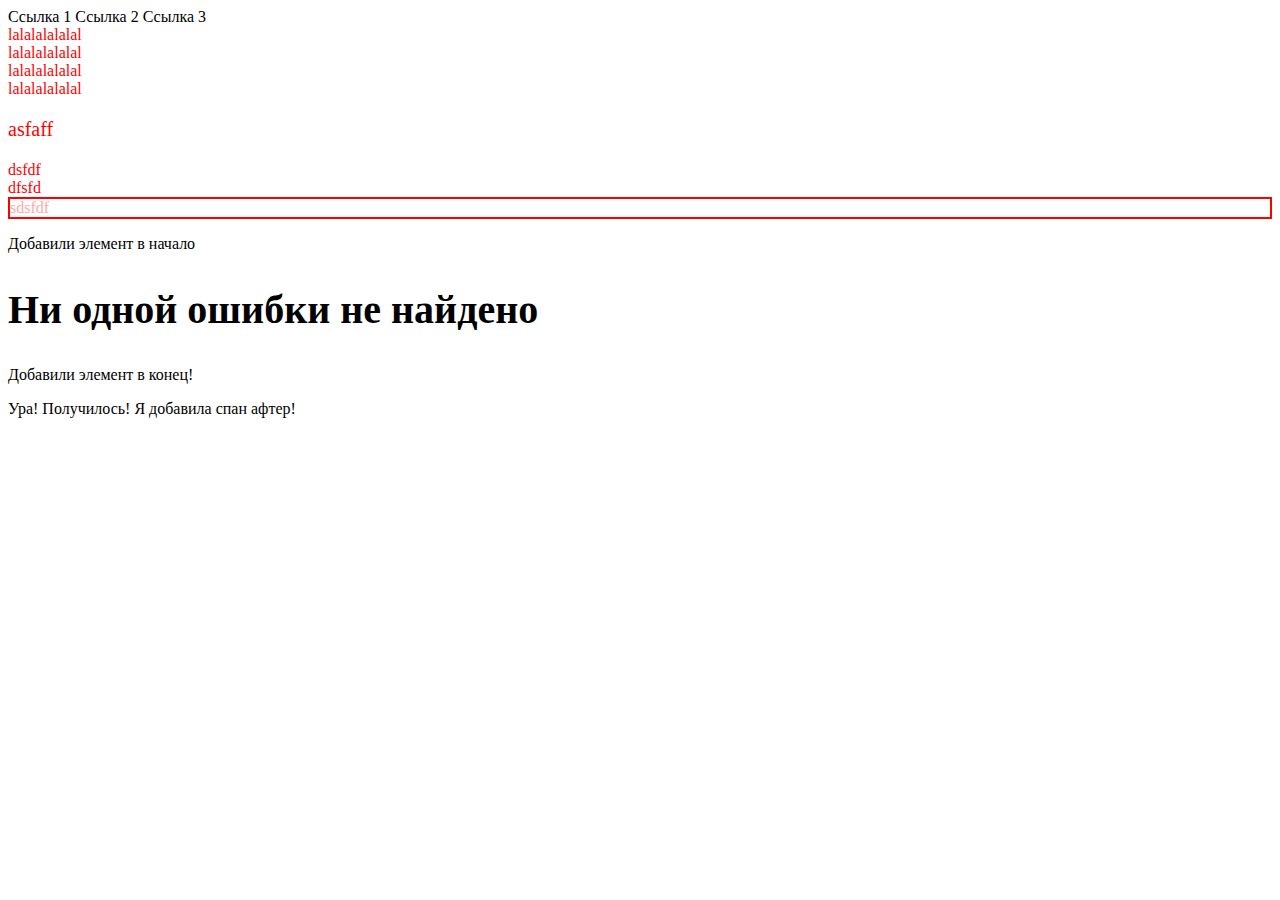
<file: actions/actions.html>
<!DOCTYPE html>
<html lang="en">
<script src="../jquery-3.1.1.min.js"></script>
<head>
	<meta charset="UTF-8">
	<title>Document</title>
	<style>
	.submenu{
		display: none;
	}
	.block{
		background-color: red;
	}

	h2{
		font-size: 40px;
	}

	.more-tag{
		color: red;
	}
	.more-tag p{
		font-size: 40px;
	}

	.any{

	}
	</style>
</head>
<body>


<div id="menu">
	<a>Ссылка 1</a>
	<a>Ссылка 2</a>
	<a>Ссылка 3</a>
		<div class="submenu">
			<a>Ссылка 4</a>
			<a>Ссылка 5</a>
			<a>Ссылка 6</a>
		</div>
</div>
<div class="more">lalalalalalal</div>
<div class="more">lalalalalalal</div>
<div class="more">lalalalalalal</div>
<div class="more">lalalalalalal</div>
<div class="more-tag"><p>asfaff</p></div>
<div class="more-tag">dsfdf</div>
<div class="more-tag">dfsfd</div>
<div class="any">sdsfdf</div>

<div class="error"><h2>Здесь нет ошибки</h2></div>
	<script>
		$('#menu').mouseover(function(){
			$('.submenu').show().addClass('block').width(300).height(300).fadeIn(5000);
			});
		// $('#menu').mouseout(function(){
		// 	$('.submenu').hide;
		// });
		// alert($('.error').html());
		$('.error h2').text('Ни одной ошибки не найдено');
		$('.error').after('<span>Ура! Получилось! Я добавила спан афтер!</span>');
		$('.error').append('<p>Добавили элемент в конец!</p>');
		$('.error').prepend('<p>Добавили элемент в начало</p>');
		// $('.more').remove();
		// $('.more').replaceWith('<p>Заменили содержимое</p>');
		//$('.more').removeClass('more');
		$('.more').toggleClass('more-tag').removeClass('more');
		//узнаем цвет класса и запишем его в переменную чтобы затем вывести
		var color=$('.more-tag').css('color');
		// alert(color);
		//изменяем шрифт - уменьшаем в 2 раза
		var font = $('.more-tag p').css('font-size');
		font = parseInt(font, 10);
		$('.more-tag p').css('font-size', font/2);
			//увеличиваем шрифт до 100 px
		// $('.more-tag p').css('font-size', 100);
			//добавляем стили css прямо в класс
		$('.any').css('border', '2px solid red').css('color', '#faa');

		//
	</script>
</body>
</html>
</file>
